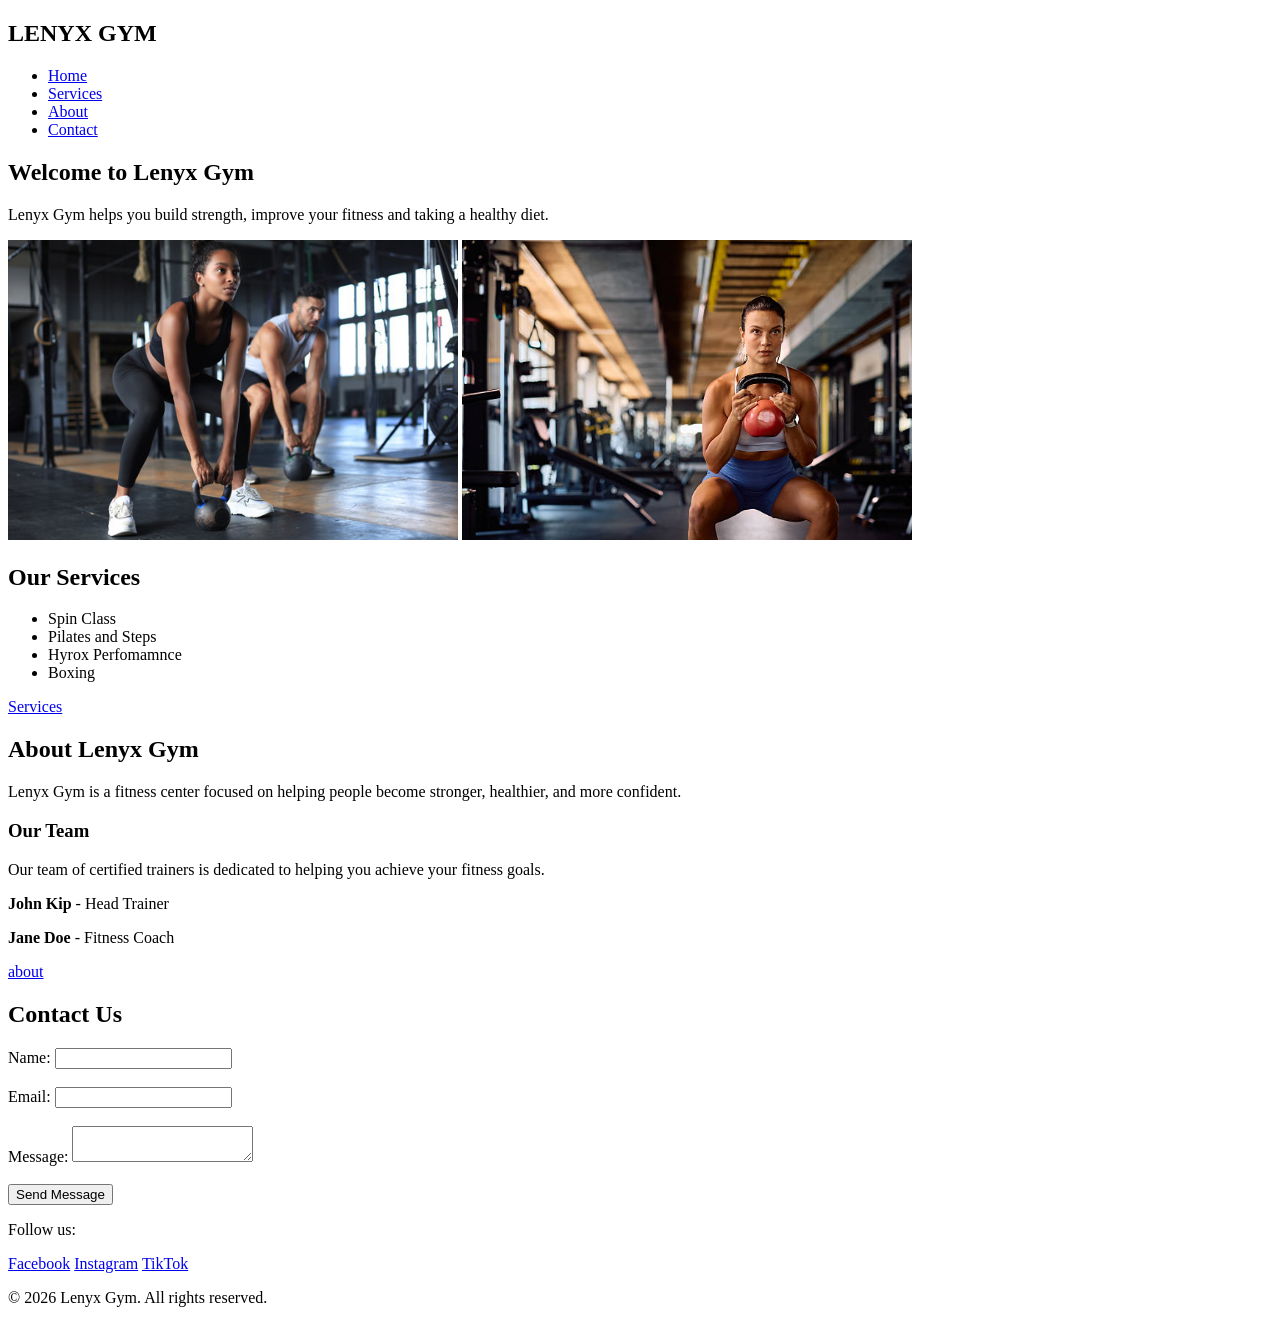
<file: index.html>
<!doctype html>
<html lang="en">
<head>
    <meta charset="UTF-8" />
    <meta name="viewport" content="width=device-width, initial-scale=1.0" />
    <title>Lenyx gym</title>
</head>

<body>
    <!-- Header -->
    <header>
        <nav>
            <h1>LENYX GYM</h1>
            <ul>
                <li><a href="#home">Home</a></li>
                <li><a href="#services">Services</a></li>
                <li><a href="#about">About</a></li>
                <li><a href="#contact">Contact</a></li>
            </ul>
        </nav>
    </header>

    <main>
        <!-- Hero section -->
        <section id="home">
            <h2>Welcome to Lenyx Gym</h2>
            <p>
                Lenyx Gym helps you build strength, improve your fitness and taking a
                healthy diet.
            </p>
            <img src="images/Gymgirl.jpg" alt="two people doning dumbbell workout" width="450" height="300" />
            <img src="images/gymgal.jpg" alt="girl doing dumbbell workout" width="450" height="300" />
          
        </section>

        <!-- Services section -->
        <section id="services">
            <h1>Our Services</h1>
            <ul>
                <li>Spin Class</li>
                <li>Pilates and Steps</li>
                <li>Hyrox Perfomamnce</li>
                <li>Boxing</li>
            </ul>
            <a href="services.html">Services</a>
        </section>

        <!-- about section -->
        <section id="about">
            <h2>About Lenyx Gym</h2>
            <p>
                Lenyx Gym is a fitness center focused on helping people become
                stronger, healthier, and more confident.
            </p>

            <h3>Our Team</h3>
            <p>
                Our team of certified trainers is dedicated to helping you achieve
                your fitness goals.
            </p>
            <p><strong>John Kip</strong> - Head Trainer</p>
            <p><strong>Jane Doe</strong> - Fitness Coach</p>
            <a href="about.html">about</a>
        </section>

        <!-- contact section -->
        <section id="contact">
            <h2>Contact Us</h2>

            <form>
                <label for="name">Name:</label>
                <input type="text" id="name" name="name" required />

                <br /><br />

                <label for="email">Email:</label>
                <input type="email" id="email" name="email" required />

                <br /><br />

                <label for="message">Message:</label>
                <textarea id="message" name="message" required></textarea>

                <br /><br />

                <button type="submit">Send Message</button>
            </form>
        </section>

        <!-- footer -->

        <footer>
            <p>Follow us:</p>

            <a href="#">Facebook</a>
            <a href="#">Instagram</a>
            <a href="#">TikTok</a>

            <p>&copy; 2026 Lenyx Gym. All rights reserved.</p>
        </footer>
    </main>
</body>

</html>
</file>
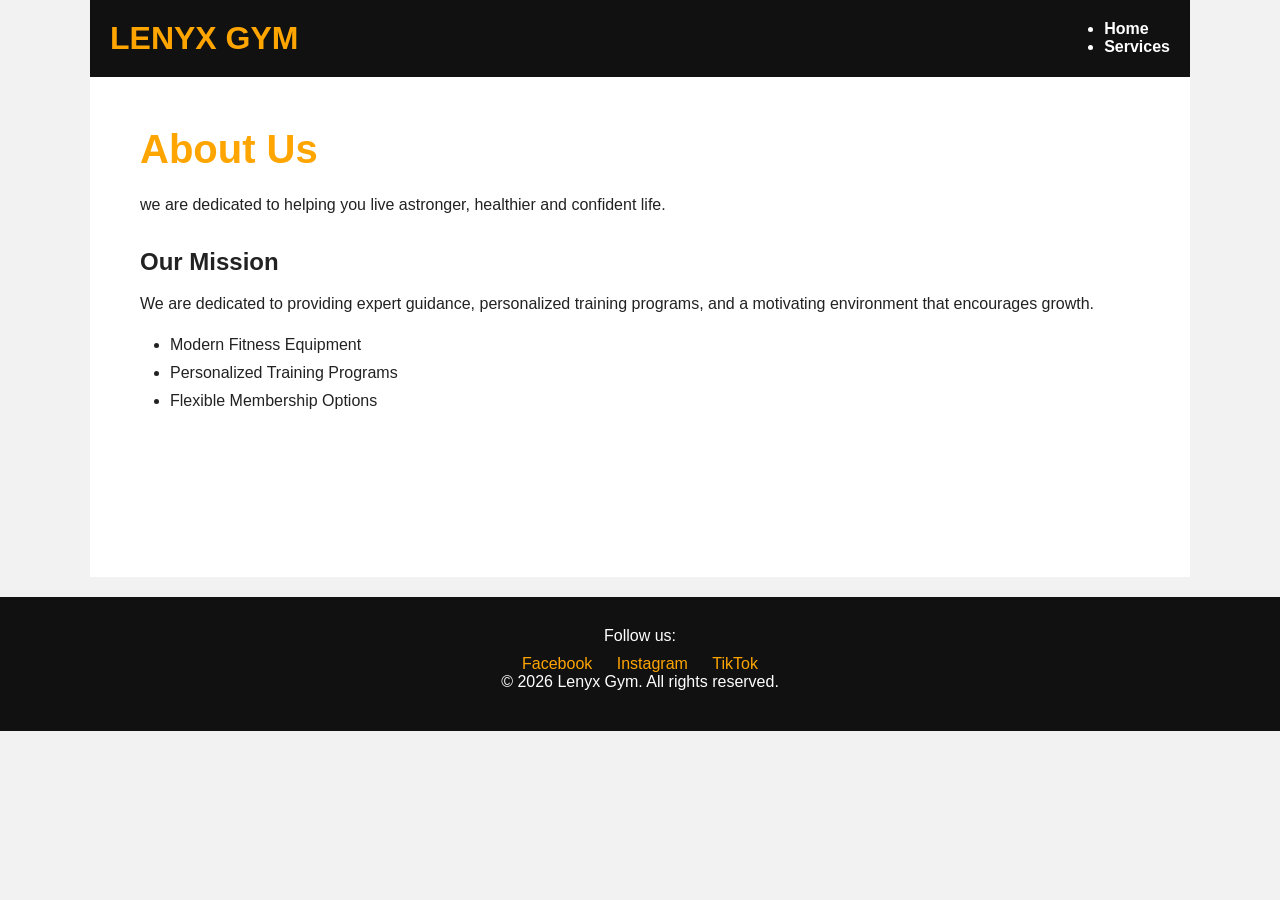
<file: about.html>
<!DOCTYPE html>
<html lang="en">

<head>
    <meta charset="UTF-8">
    <meta name="viewport" content="width=device-width, initial-scale=1.0">
    <title>Lenyx gym</title>
    <link rel="stylesheet" href="style.css">
</head>

<body>
    <main>
        <header>
            <h1>LENYX GYM</h1>
            <nav>
                <ul>
                    <li><a href="home.html">Home</a></li>
                    <li><a href="services.html">Services</a></li>
                </ul>
            </nav>
        </header>

        <section id="about-us">
            <h1>About Us</h1>
            <p>we are dedicated to helping you live astronger, healthier and confident life.</p>
            <h2>Our Mission</h2>
            <p>We are dedicated to providing expert guidance, personalized training programs, and a motivating
                environment that encourages growth.</p>
            <ul>
                <li>Modern Fitness Equipment</li>
                <li>Personalized Training Programs</li>
                <li>Flexible Membership Options</li>
            </ul>
        </section>

    </main>

    <footer>

        <p>Follow us:</p>

        <a href="#lenyx gym">Facebook</a>
        <a href="#lenyx gym">Instagram</a>
        <a href="#lenyx gym">TikTok</a>

        <p>&copy; 2026 Lenyx Gym. All rights reserved.</p>
    </footer>


</body>

</html>
</file>
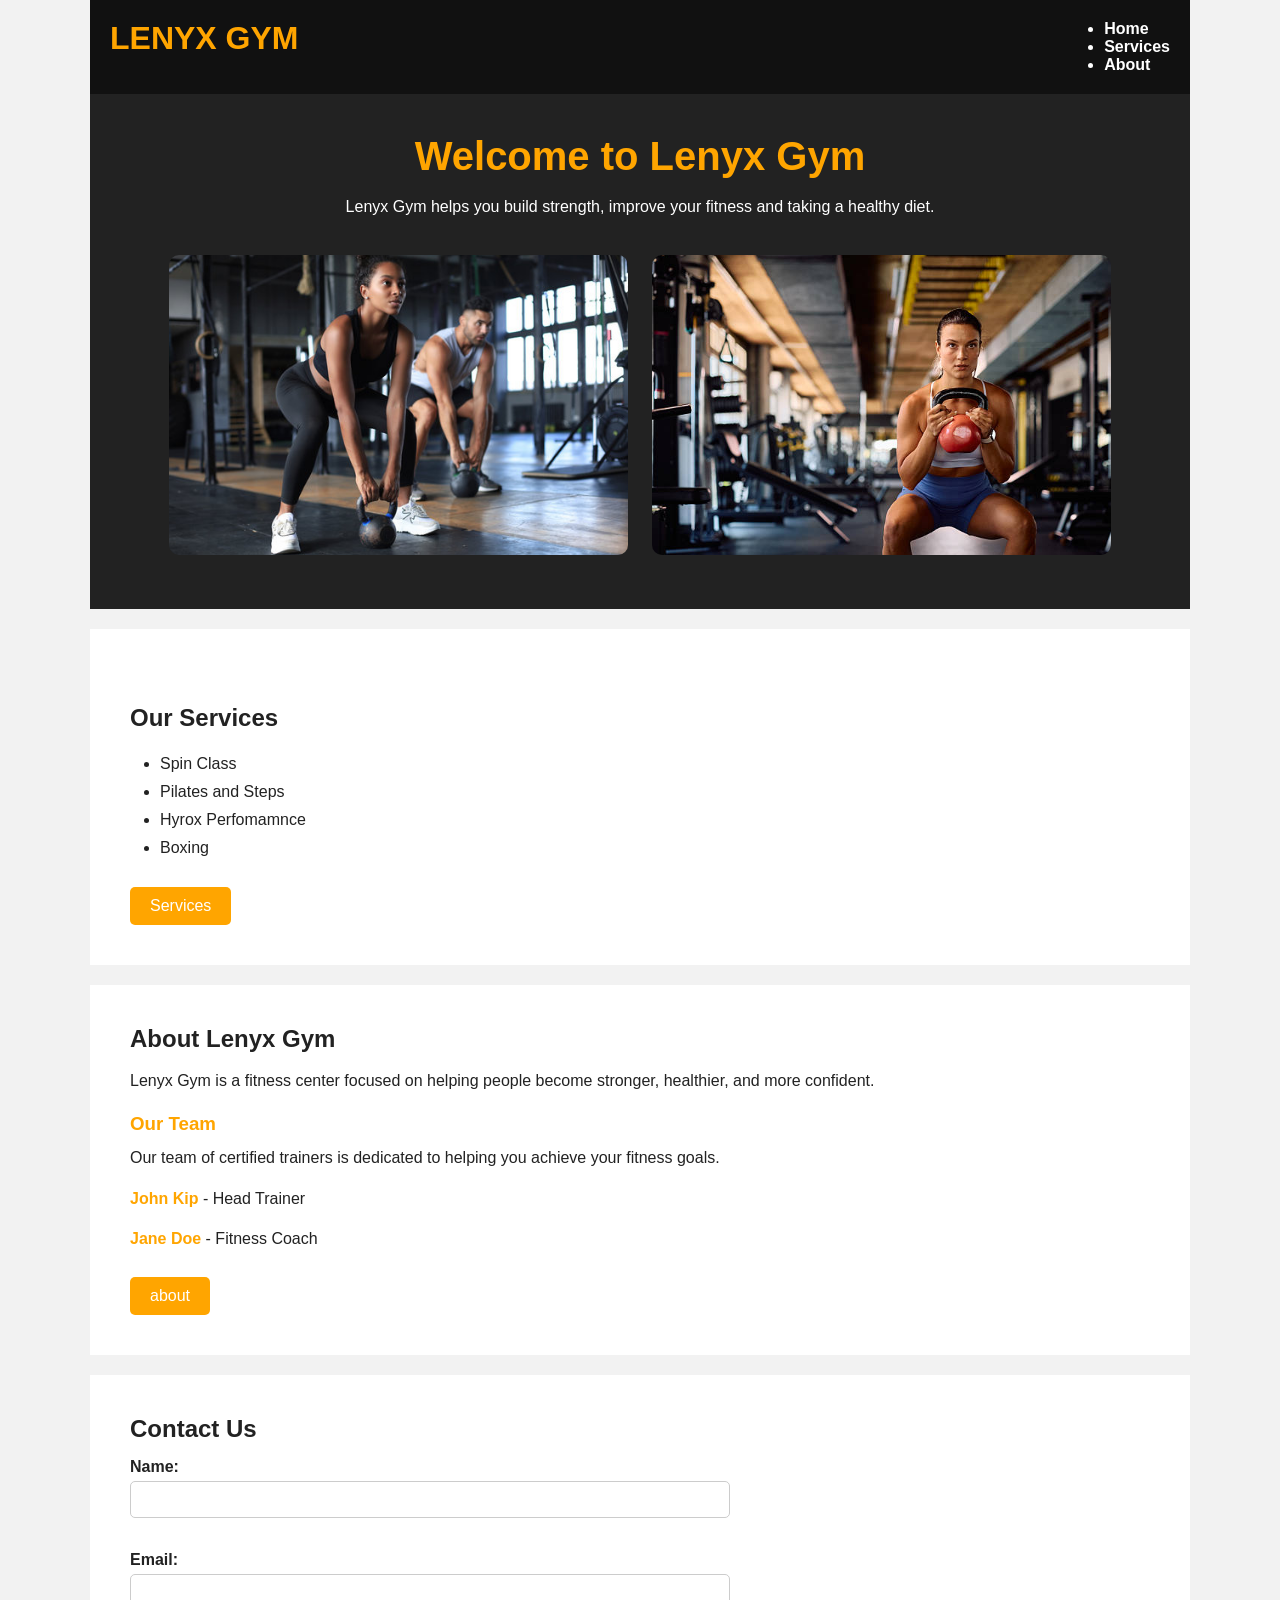
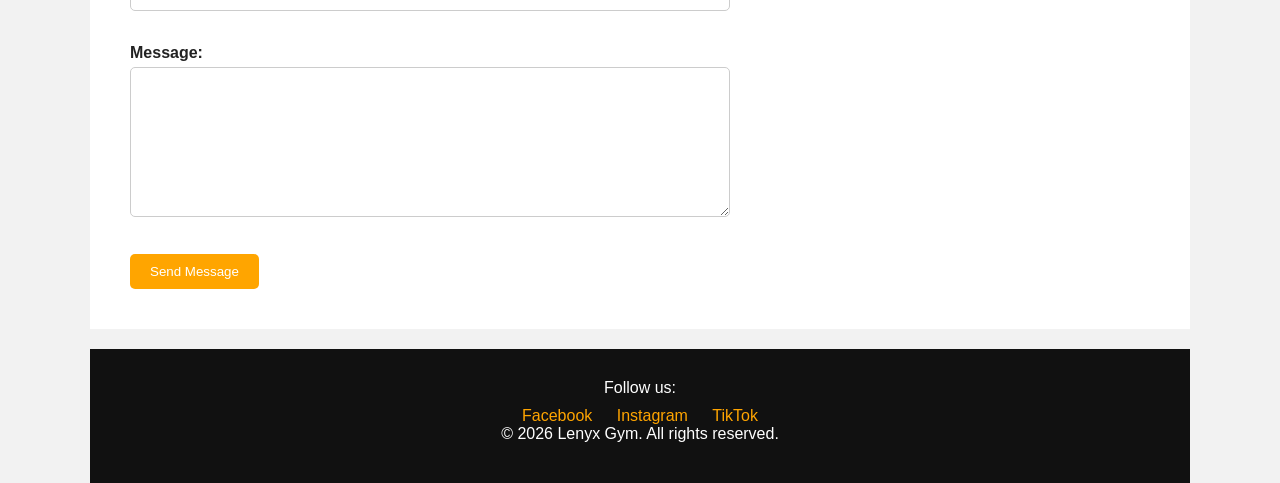
<file: home.html>
<!doctype html>
<html lang="en">

<head>
    <meta charset="UTF-8" />
    <meta name="viewport" content="width=device-width, initial-scale=1.0" />
    <title>Lenyx gym</title>
    <link rel="stylesheet" href="style.css">
</head>

<body>
    <main>

        <!-- Header -->

        <header>
            <h1>LENYX GYM</h1>

            <nav>
                <ul>
                    <li><a href="#home">Home</a></li>
                    <li><a href="#services">Services</a></li>
                    <li><a href="#about">About</a></li>
                </ul>
            </nav>
        </header>

        <!-- Hero section -->

        <section id="home">

            <h2>Welcome to Lenyx Gym</h2>
            <p> Lenyx Gym helps you build strength, improve your fitness and taking a healthy diet. </p>

            <img src="images/Gymgirl.jpg" alt="two people doning dumbbell workout" width="450" height="300" />
            <img src="images/gymgal.jpg" alt="girl doing dumbbell workout" width="450" height="300" />
        </section>

        <!-- Services section -->

        <section id="services">

            <h2>Our Services</h2>
            <ul>
                <li>Spin Class</li>
                <li>Pilates and Steps</li>
                <li>Hyrox Perfomamnce</li>
                <li>Boxing</li>
            </ul>

            <a href="services.html">Services</a>

        </section>

        <!-- about section -->

        <section id="about">
            <h2>About Lenyx Gym</h2>
            <p> Lenyx Gym is a fitness center focused on helping people become stronger, healthier, and more confident.
            </p>

            <h3>Our Team</h3>
            <p> Our team of certified trainers is dedicated to helping you achieve your fitness goals. </p>

            <p><strong>John Kip</strong> - Head Trainer</p>
            <p><strong>Jane Doe</strong> - Fitness Coach</p>

            <a href="about.html">about</a>

        </section>

        <!-- contact section -->

        <section id="contact">

            <h2>Contact Us</h2>

            <form>
                <label for="name">Name:</label>
                <input type="text" id="name" name="name" required />
                <br/><br />
                <label for="email">Email:</label>
                <input type="email" id="email" name="email" required />
                <br/><br />
                <label for="message">Message:</label>
                <textarea id="message" name="message" required></textarea>
                <br/><br />
                <button type="submit">Send Message</button>
            </form>

        </section>

        <!-- footer -->

        <footer>
            <p>Follow us:</p>
            <a href="#lenyx gym">Facebook</a>
            <a href="#lenyx gym">Instagram</a>
            <a href="#lenyx gym">TikTok</a>

            <p>&copy; 2026 Lenyx Gym. All rights reserved.</p>

        </footer>
    </main>
</body>

</html>
</file>
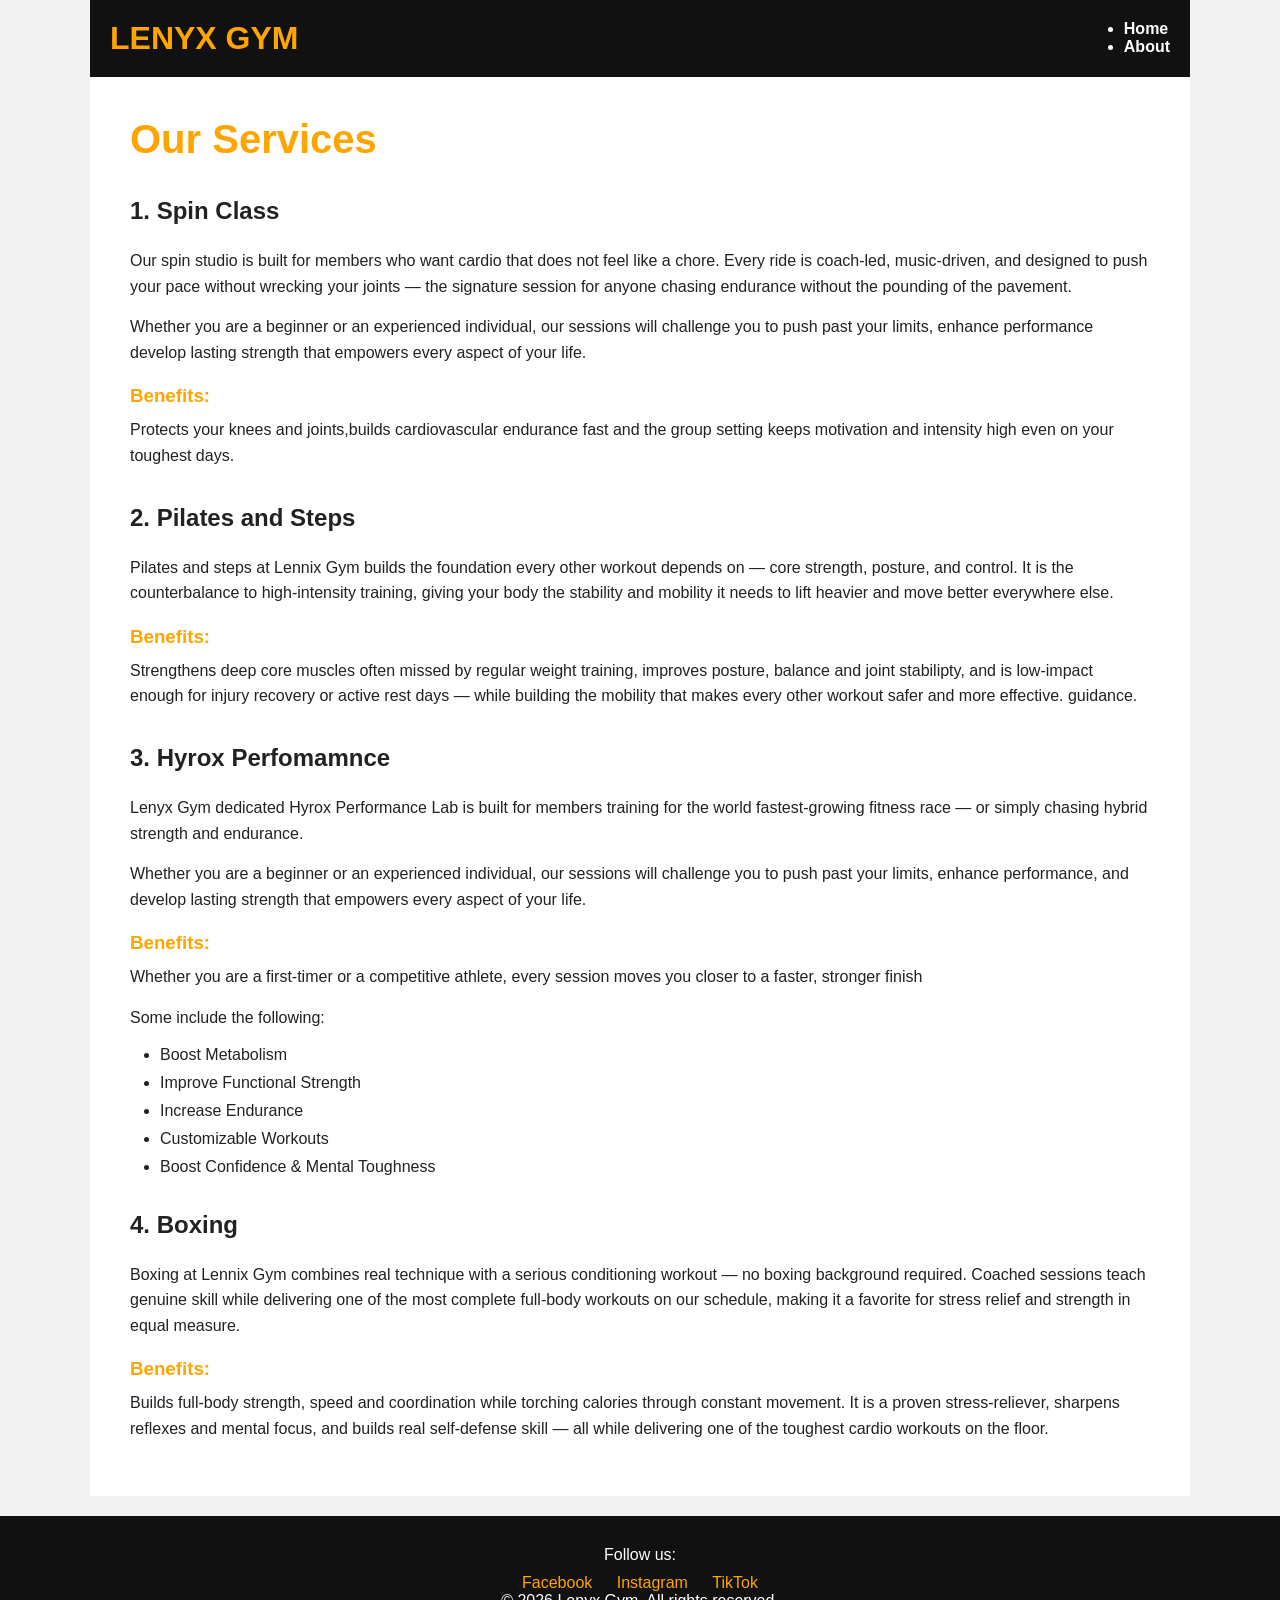
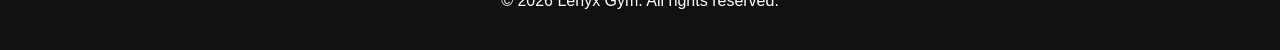
<file: services.html>
<!DOCTYPE html>
<html lang="en">

<head>
    <meta charset="UTF-8">
    <meta name="viewport" content="width=device-width, initial-scale=1.0">
    <title>Lenyx gym</title>
    <link rel="stylesheet" href="style.css">
</head>

<body>
    <main>
        <header>
            <h1>LENYX GYM</h1>
            <nav>
                <ul>
                    <li><a href="home.html">Home</a></li>
                    <li><a href="about.html">About</a></li>
                </ul>
            </nav>
        </header>
        <section id="services">
            <h1>Our Services</h1>

            <h2>1. Spin Class</h2>

            <p>Our spin studio is built for members who want cardio that does not feel like a chore. Every ride is
                coach-led, music-driven, and designed to push your pace without wrecking your joints — the signature
                session
                for anyone chasing endurance without the pounding of the pavement.</p>

            <p> Whether you are a beginner or an experienced individual, our sessions will challenge you to push
                past
                your
                limits, enhance performance develop lasting strength that empowers every aspect of your life.</p>


            <h3>Benefits:</h3>
            <p>Protects your knees and joints,builds cardiovascular endurance fast and the group setting keeps
                motivation
                and intensity high even on your toughest days. </p>

            <h2>2. Pilates and Steps</h2>
            <p>Pilates and steps at Lennix Gym builds the foundation every other workout depends on — core strength,
                posture, and control. It is the counterbalance to high-intensity training, giving your body the
                stability
                and mobility it needs to lift heavier and move better everywhere else.</p>

            <h3>Benefits:</h3>
            <p>Strengthens deep core muscles often missed by regular weight training, improves posture, balance and
                joint
                stabilipty, and is low-impact enough for injury recovery or active rest days — while building the
                mobility
                that makes every other workout safer and more effective. guidance.</p>

            <h2>3. Hyrox Perfomamnce</h2>
            <p>Lenyx Gym dedicated Hyrox Performance Lab is built for members training for the world fastest-growing
                fitness race — or simply chasing hybrid strength and endurance. </p>
            <p>Whether you are a beginner or an experienced individual, our sessions will challenge you to push past
                your limits, enhance performance, and develop lasting strength that empowers every aspect of your
                life.
            </p>

            <h3>Benefits:</h3>
            <p>Whether you are a first-timer or a competitive athlete, every session moves you closer to a faster,
                stronger finish</p>
            <p>Some include the following:</p>
            <ul>
                <li>Boost Metabolism</li>
                <li>Improve Functional Strength</li>
                <li>Increase Endurance</li>
                <li>Customizable Workouts</li>
                <li>Boost Confidence & Mental Toughness</li>
            </ul>
            <h2>4. Boxing</h2>
            <p>Boxing at Lennix Gym combines real technique with a serious conditioning workout — no boxing
                background
                required. Coached sessions teach genuine skill while delivering one of the most complete full-body
                workouts on our schedule, making it a favorite for stress relief and strength in equal measure.</p>

            <h3>Benefits:</h3>
            <p>Builds full-body strength, speed and coordination while torching calories through constant movement.
                It
                is
                a proven stress-reliever, sharpens reflexes and mental focus, and builds real self-defense skill —
                all
                while delivering one of the toughest cardio workouts on the floor.</p>

        </section>
    </main>

    <footer>
        <p>Follow us:</p>

        <a href="#lenyx gym">Facebook</a>
        <a href="#lenyx gym">Instagram</a>
        <a href="#lenyx gym">TikTok</a>

        <p>&copy; 2026 Lenyx Gym. All rights reserved.</p>
    </footer>

</body>

</html>
</file>
<file: style.css>
* {
    margin: 0;
    padding: 0;
    box-sizing: border-box;
}


/*  BODY */

body {
    font-family: Arial, sans-serif;
    background-color: #f2f2f2;
    color: #222;
}


/*  MAIN */

main {
    max-width: 1100px;
    margin: auto;
}


/* HEADER */

header {
    background-color: #111;
    color: white;
    padding: 20px;

    display: flex;
    justify-content: space-between;
}

header h1 {
    color: orange;
}


*/ NAVIGATION */

nav ul {
    display: flex;
}

nav li {
    margin-left: 20px;
}

nav a {
    color: white;
    text-decoration: none;
    font-weight: bold;
}

nav a:hover {
    color: orange
}


/* GENERAL SECTIONS */

section {
    background-color: white;
    padding: 40px;
    margin-bottom: 20px;
}

section h2 {
    margin-bottom: 15px;
}

section h3 {
    color: orange;
    margin-top: 20px;
    margin-bottom: 10px;
}

section p {
    line-height: 1.6;
    margin-bottom: 15px;
}


/*  HOME PAGE */

#home {
    background-color: #222;
    color: white;
    text-align: center;
}

#home h2 {
    color: orange;
    font-size: 40px;
    margin-bottom: 15px;
}

#home p {
    margin-bottom: 25px;
}

#home img {
    width: 45%;
    height: 300px;
    object-fit: cover;
    margin: 10px;
    border-radius: 10px;
}


/* HOME SERVICES SECTION */

#services ul {
    padding-left: 30px;
    margin-bottom: 20px;
}

#services li {
    margin-bottom: 10px;
}


/* ABOUT SECTION ON HOME */

#about strong {
    color: orange;
}


/*  ABOUT PAGE */

#about-us {
    background-color: white;
    padding: 50px;
    margin-bottom: 20px;
    min-height: 500px;
}

#about-us h1 {
    color: orange;
    font-size: 40px;
    margin-bottom: 20px;
}

#about-us h2 {
    margin-top: 30px;
    margin-bottom: 15px;
}

#about-us p {
    line-height: 1.6;
    margin-bottom: 20px;
}

#about-us ul {
    padding-left: 30px;
    margin-top: 20px;
}

#about-us li {
    margin-bottom: 10px;
}


/*  SERVICES PAGE */

#services h1 {
    color: orange;
    font-size: 40px;
    margin-bottom: 30px;
}

#services h2 {
    color: #222;
    margin-top: 35px;
    margin-bottom: 15px;
    padding-bottom: 8px;

}

#services h3 {
    color: orange;
    margin-top: 20px;
    margin-bottom: 10px;
}

#services p {
    line-height: 1.6;
    margin-bottom: 15px;
}

#services ul {
    padding-left: 30px;
    margin-top: 15px;
}

#services li {
    margin-bottom: 10px;
}


/*  LINKS AND BUTTONS */

section a {
    display: inline-block;
    background-color: orange;
    color: white;
    text-decoration: none;
    padding: 10px 20px;
    margin-top: 10px;
    border-radius: 5px;
}

section a:hover {
    background-color: darkorange;
}


/*  CONTACT FORM */

form {
    max-width: 600px;
}

label {
    display: block;
    margin-bottom: 5px;
    font-weight: bold;
}

input,
textarea {
    width: 100%;
    padding: 10px;
    margin-bottom: 15px;
    border: 1px solid #ccc;
    border-radius: 5px;
}

textarea {
    height: 150px;
}

button {
    background-color: orange;
    color: white;
    border: none;
    padding: 10px 20px;
    border-radius: 5px;
    cursor: pointer;
}

button:hover {
    background-color: darkorange;
}


/*  FOOTER */

footer {
    background-color: #111;
    color: white;
    text-align: center;
    padding: 30px;
}

footer p {
    margin-bottom: 10px;
}

footer a {
    color: orange;
    text-decoration: none;
    margin: 0 10px;
}

footer a:hover {
    color: white;
}


/*  MOBILE DESIGN */

@media (max-width: 768px) {

    header {
        flex-direction: column;
        text-align: center;
    }

    header h1 {
        font-size: 25px;
        margin-bottom: 15px;
    }

    nav ul {
        flex-direction: column;
    }

    nav li {
        margin: 8px 0;
    }

    section {
        padding: 25px;
    }

    #home h2 {
        font-size: 30px;
    }

    #home img {
        width: 100%;
        height: auto;
        margin: 10px 0;
    }

    #about-us h1,
    #services h1 {
        font-size: 30px;
    }
}
</file>
